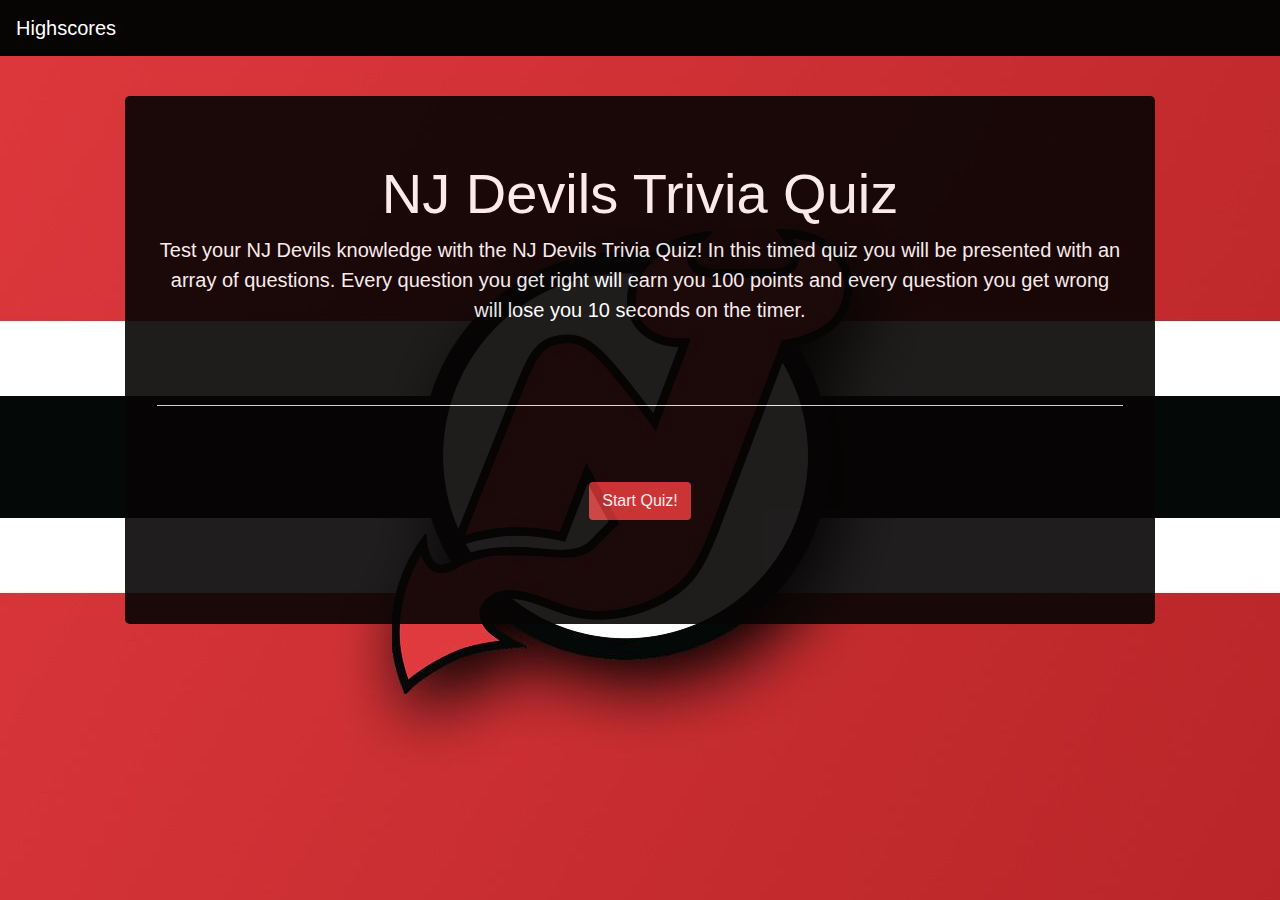
<file: index.html>
<!DOCTYPE html>
<html lang="en">

<head>
    <meta charset="UTF-8">
    <meta name="viewport" content="width=device-width, initial-scale=1.0">
    <meta http-equiv="X-UA-Compatible" content="ie=edge">

    <!-- links to bootstrap, fontawesome, & css -->
    <link rel="stylesheet" href="https://cdnjs.cloudflare.com/ajax/libs/twitter-bootstrap/4.5.2/css/bootstrap.min.css">
    <link rel="stylesheet" href="https://cdnjs.cloudflare.com/ajax/libs/font-awesome/5.15.0/css/all.min.css">
    <link rel="stylesheet" href="./assets/style.css">

    <!-- title of webpage -->
    <title>NJ Devils Trivia Quiz</title>
</head>

<body id="bg-img">
    <header>
        <!-- in the header we will store the navbar with link to highscores page & timer -->
        <nav class="navbar navbar-expand-lg" style="background-color: #070404";">
            <!-- creating Highscore button -->
            <a class="navbar-brand" style="color:white;" href="./highscores.html">Highscores</a>
            <button class="navbar-toggler" type="button" data-toggle="collapse" data-target="#navbarText"
                aria-controls="navbarText" aria-expanded="false" aria-label="Toggle navigation">
                <span class="navbar-toggler-icon"></span>
            </button>
            <!-- creating timer to show in navbar -->
            <div class="collapse navbar-collapse" id="navbarText">
                <div class="navbar-nav ml-auto">
                    <span class="navbar-text" style="color:white;" id="timer"></span>
                </div>
            </div>
        </nav>
    </header>
    
    <div class="container">
        <section id="jumbotron" class="jumbotron" style="display: block;">
            <h1 class="display-4">NJ Devils Trivia Quiz</h1>
            <p class="lead" style="padding-bottom: 20px;">Test your NJ Devils knowledge with the NJ Devils Trivia Quiz! In this timed quiz you will be presented with an array of questions. Every question you get right will earn you 100 points and every question you get wrong will lose you 10 seconds on the timer.</p>
            <hr class="hr">
            <button id="start-btn" type="button" class="btn">
                Start Quiz!
            </button>
        </section>
        <!-- Quiz Box Section-->
        <section id="quiz-box" class="jumbotron" style="display: none;">
            <div>
                <p id="questions"></p>
            </div>
            <hr>
            <!-- quiz multiple choices -->
            <div>
                <button id="a" type="button" class="btn mc-buttons"></button>
                <br>
                <button id="b" type="button" class="btn mc-buttons"></button>
                <br>
                <button id="c" type="button" class="btn mc-buttons"></button>
                <br>
                <button id="d" type="button" class="btn mc-buttons"></button>
            </div>
            <hr>
            <!--quiz nav buttons -->
            <div>
                <button id="next" type="button" class="nav-btn btn" style="display: block;">Next</button>
                <button id="submit-quiz" type="button" class="nav-btn btn" style="display: none;">Submit</button>
            </div>
        </section>
        <!-- Add initials box Section -->
        <section id="initials-box" class="jumbotron" style="display: none;">
            <h3 class="display-4">Game Over!</h3>
            <div id="your-score"></div>
                <div>
                    <p class="lead" style="padding-bottom: 20px;">Enter Initials:</p>
                </div>
                <input id="enter-initials" type="text" placeholder="Enter your initials">
                <br>
                <button id="submit-initials" class="btn" type="button" style="clear: both;">
                    <a href="highscores.html" style="color:white">Enter</a>
                </button>
        </section>
    </div>

    <footer>
        <!-- links to script page, jquery, & bootstrap -->
        <script src="./assets/script.js"></script>
        <script src="https://cdnjs.cloudflare.com/ajax/libs/jquery/3.5.1/jquery.slim.min.js"></script>
        <script src="https://cdnjs.cloudflare.com/ajax/libs/popper.js/1.16.1/umd/popper.min.js"></script>
        <script src="https://cdnjs.cloudflare.com/ajax/libs/twitter-bootstrap/4.5.2/js/bootstrap.min.js"></script>
    </footer>

</body>

</html>
</file>
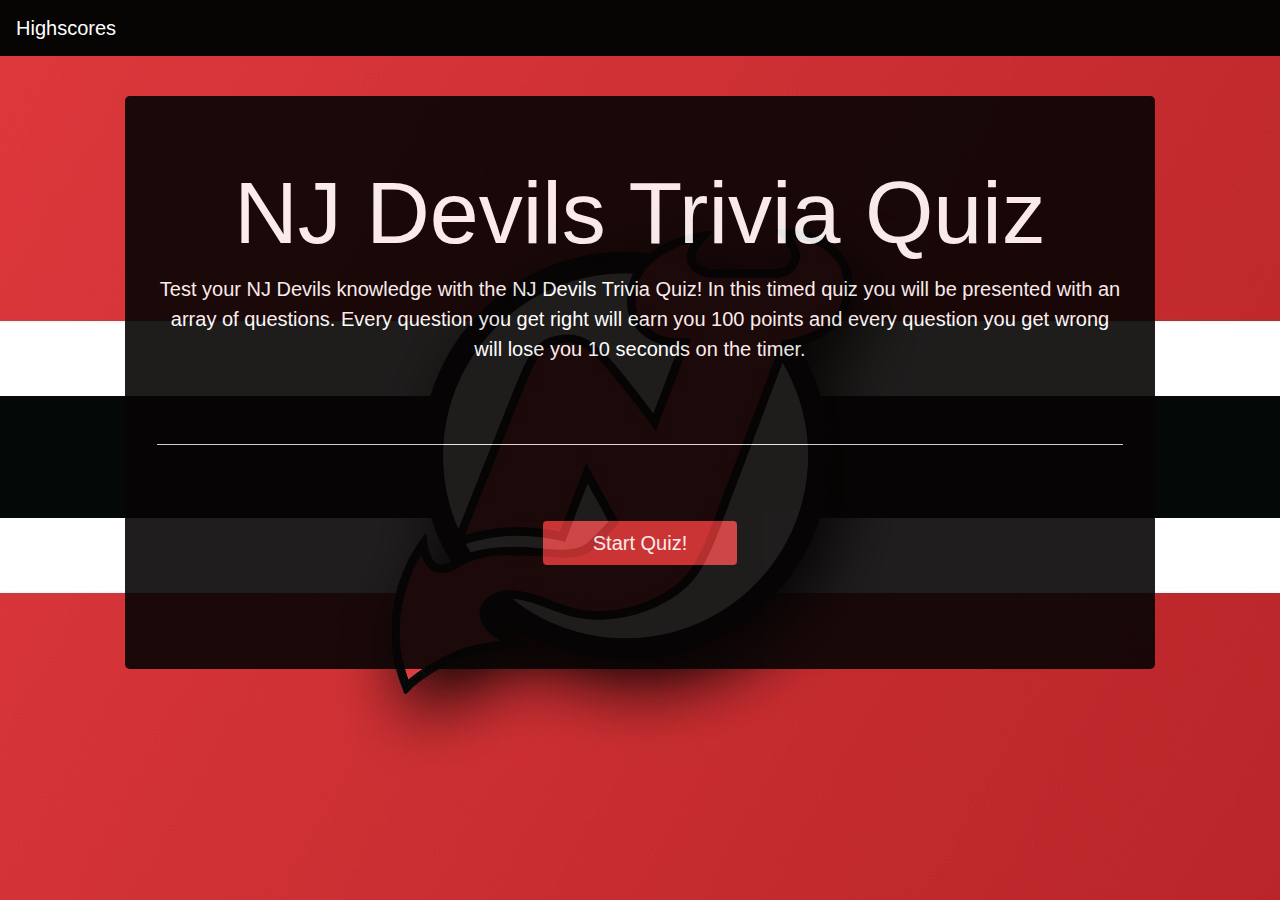
<file: public/index.html>
<!DOCTYPE html>
<html lang="en">

<head>
    <meta charset="UTF-8">
    <meta name="viewport" content="width=device-width, initial-scale=1.0">
    <meta http-equiv="X-UA-Compatible" content="ie=edge">

    <!-- links to bootstrap, fontawesome, & css -->
    <link rel="stylesheet" href="https://cdnjs.cloudflare.com/ajax/libs/twitter-bootstrap/4.5.2/css/bootstrap.min.css">
    <link rel="stylesheet" href="https://cdnjs.cloudflare.com/ajax/libs/font-awesome/5.15.0/css/all.min.css">
    <link rel="stylesheet" href="./assets/css/style.css">

    <!-- title of webpage -->
    <title>NJ Devils Trivia Quiz</title>
</head>

<body id="bg-img">
    <header>
        <!-- in the header we will store the navbar with link to highscores page & timer -->
        <nav class="navbar navbar-expand-lg" style="background-color: #070404";">
            <!-- creating Highscore button -->
            <a class="navbar-brand" style="color:white;" href="./highscores.html">Highscores</a>
            <button class="navbar-toggler" type="button" data-toggle="collapse" data-target="#navbarText"
                aria-controls="navbarText" aria-expanded="false" aria-label="Toggle navigation">
                <span class="navbar-toggler-icon"></span>
            </button>
            <!-- creating timer to show in navbar -->
            <div class="collapse navbar-collapse" id="navbarText">
                <div class="navbar-nav ml-auto">
                    <span class="navbar-text" style="color:white;" id="timer"></span>
                </div>
            </div>
        </nav>
    </header>
    
    <div class="container">
        <section id="jumbotron" class="jumbotron" style="display: block;">
            <h1 class="display-2">NJ Devils Trivia Quiz</h1>
            <p class="lead" style="padding-bottom: 20px;">Test your NJ Devils knowledge with the NJ Devils Trivia Quiz! In this timed quiz you will be presented with an array of questions. Every question you get right will earn you 100 points and every question you get wrong will lose you 10 seconds on the timer.</p>
            <hr class="hr">
            <button id="start-btn" type="button" class="btn">
                Start Quiz!
            </button>
        </section>
        <!-- Quiz Box Section-->
        <section id="quiz-box" class="jumbotron" style="display: none;">
            <div>
                <p id="display-questions"></p>
            </div>
            <hr>
            <!-- quiz multiple choices -->
            <div>
                <button id="a" type="button" class="btn mc-buttons"></button>
                <br>
                <button id="b" type="button" class="btn mc-buttons"></button>
                <br>
                <button id="c" type="button" class="btn mc-buttons"></button>
                <br>
                <button id="d" type="button" class="btn mc-buttons"></button>
            </div>
            <hr>
            <!--quiz nav buttons -->
            <div>
                <button id="next" type="button" class="nav-btn btn" style="display: block;">Next</button>
                <button id="submit-quiz" type="button" class="nav-btn btn" style="display: none;">Submit</button>
            </div>
        </section>
        <!-- Add initials box Section -->
        <section id="initials-box" class="jumbotron" style="display: none;">
            <h3 class="display-2" style="margin: 30px;">Game Over!</h3>
            <h4 class="display-4" id="your-score"></h4>
            <div>
                <p class="lead">Enter Initials:</p>
                <input id="myInput" type="text" placeholder="Enter your initials">
                <br>
                <button id="submit-initials" class="btn" type="button"style="clear: both; color:white;">Enter
                </button>
            </div>
        </section>
    </div>

    <footer>
        <!-- links to script page, jquery, & bootstrap -->
        <script src="https://cdnjs.cloudflare.com/ajax/libs/jquery/3.5.1/jquery.min.js"></script>
        <script src="https://cdnjs.cloudflare.com/ajax/libs/popper.js/1.16.1/umd/popper.min.js"></script>
        <script src="https://cdnjs.cloudflare.com/ajax/libs/twitter-bootstrap/4.5.2/js/bootstrap.min.js"></script>
        <script src="./assets/js/script.js"></script>
    </footer>

</body>

</html>
</file>
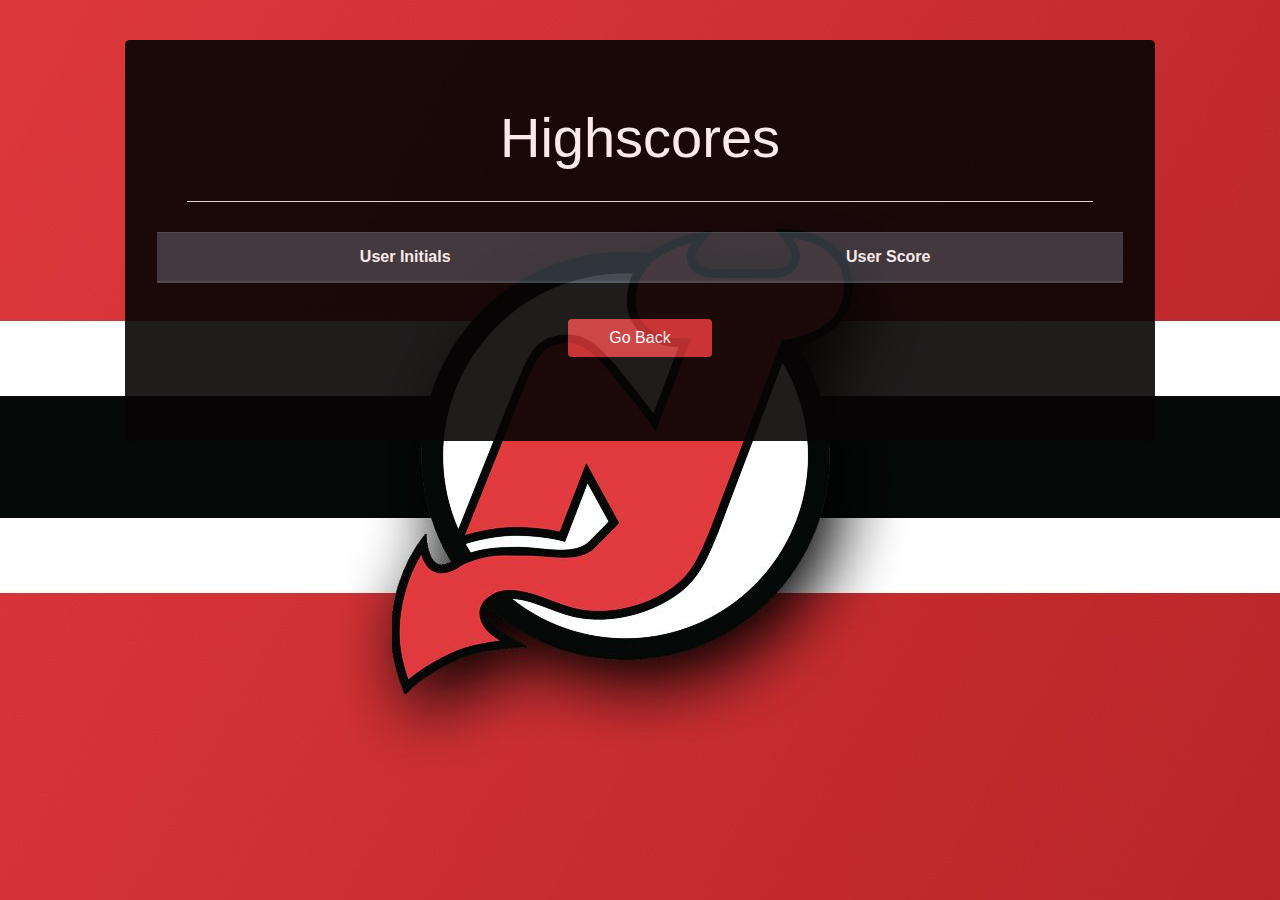
<file: public/highscores.html>
<!DOCTYPE html>
<html lang="en">

<head>
    <meta charset="UTF-8">
    <meta name="viewport" content="width=device-width, initial-scale=1.0">
    <meta http-equiv="X-UA-Compatible" content="ie=edge">

    <!-- links to bootstrap, fontawesome, & css -->
    <link rel="stylesheet" href="https://cdnjs.cloudflare.com/ajax/libs/twitter-bootstrap/4.5.2/css/bootstrap.min.css">
    <link rel="stylesheet" href="https://cdnjs.cloudflare.com/ajax/libs/font-awesome/5.15.0/css/all.min.css">
    <link rel="stylesheet" href="./assets/css/style.css">

    <!-- title of webpage -->
    <title>Highscores</title>
</head>

<body id="bg-img"
</button>
<div class="container">
    <section id="jumbotron" class="jumbotron" style="display: block;">
        <h3 class="display-4">Highscores</h3>
        <hr class="hr-hs">
        <table class="table table-striped table-dark" id="highscoresTable">
            <thead>
                <tr>
                    <th scope="col">User Initials</th>
                    <th scope="col">User Score</th>
                </tr>
            </thead>
            <tbody id="hsData">
            </tbody>
        </table>
        <button id="go-back" type="button" class="btn">
            <a href="index.html" style="color:white">Go Back</a>
        </button>
    </section> 
</div>

    <footer>
        <!-- links to script page, jquery, & bootstrap -->
        <script src="https://cdnjs.cloudflare.com/ajax/libs/jquery/3.5.1/jquery.min.js"></script>
        <script src="https://cdnjs.cloudflare.com/ajax/libs/popper.js/1.16.1/umd/popper.min.js"></script>
        <script src="https://cdnjs.cloudflare.com/ajax/libs/twitter-bootstrap/4.5.2/js/bootstrap.min.js"></script>
        <script src="./assets/js/script.js"></script>
    </footer>

</body>

</html>
</file>
<file: assets/style.css>
#bg-img {
    background-image: url(./images/banner.jpg);
    background-repeat: no-repeat;
    background-attachment: fixed;
    background-position: center;
}

.jumbotron {
    opacity: 90%;
    background-color: #070404;
    margin: 40px;
    text-align: center;
}

h1,
p,
h3 {
    color:white;
}

.hr {
    background-color: white;
    margin-top: 60px;
}

#start-btn {
    background-color: #c83434;
    color:white;
    margin: 40px;
    margin-top: 60px;
}

#questions {
    font-size: 30px;
    color: white;
}

hr {
    background-color: white;
    margin-top: 30px;
}

.mc-buttons {
    background-color: #c83434;
    color:white;
    margin: 20px;
    width: 25%;
}

.nav-btn {
    color: black;
    background-color: white;
    width: 10%;
    float: right;
}

#submit-initials {
    background-color: #c83434;
    color:white;
    margin: 20px;
    width: 10%;
}







#go-back {
    margin-top: 40px;
    text-decoration: none;
}
</file>
<file: public/assets/css/style.css>
#bg-img {
  background-image: url(../images/banner.jpg);
  background-repeat: no-repeat;
  background-attachment: fixed;
  background-position: center;
}

.jumbotron {
  opacity: 90%;
  background-color: #070404;
  margin: 40px;
  text-align: center;
}

h1,
p,
h3,
h4 {
  color: white;
}

.hr {
  background-color: white;
  margin-top: 60px;
}

hr {
  background-color: white;
  margin-top: 30px;
}

#start-btn {
  background-color: #c83434;
  color: white;
  margin: 40px;
  margin-top: 60px;
  width: 20%;
  font-size: 20px;
}

#questions {
  font-size: 30px;
  color: white;
}


.mc-buttons {
  background-color: #c83434;
  color: white;
  margin: 20px;
  width: 25%;
}

.nav-btn {
  color: black;
  background-color: white;
  width: 10%;
  float: right;
}

#submit-initials,
#go-back {
  background-color: #c83434;
  color: white;
  margin: 20px;
  width: 15%;
  text-decoration: none;
}

.hr-hs {
  margin: 30px;
}

table.center {
  margin-left: auto;
  margin-right: auto;
}

#highscoresTable {
  text-align: center;
}
</file>
